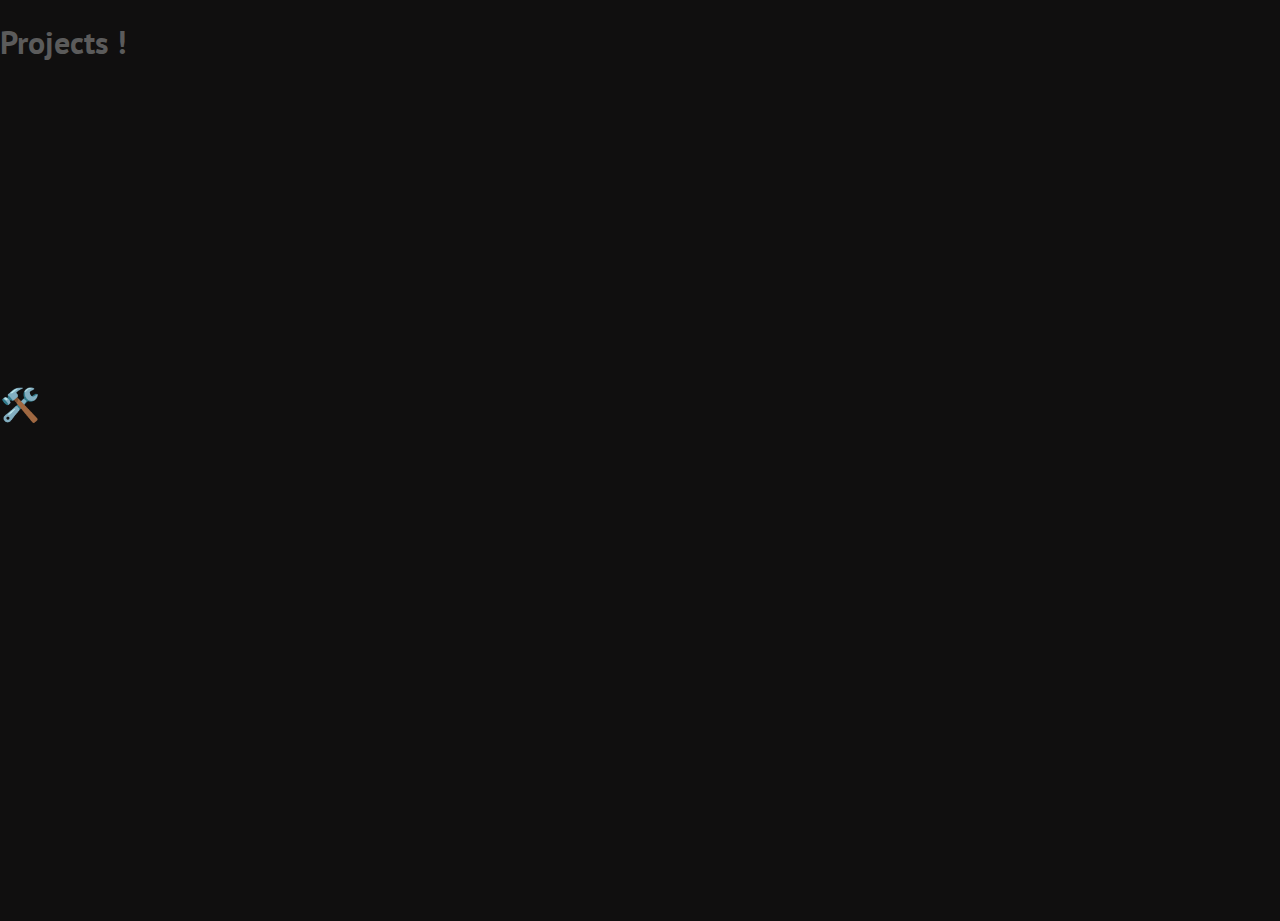
<file: projects.html>
<!DOCTYPE html>
<html lang="en" dir="ltr">

<head>
  <meta charset="utf-8">
  <title>Viral Rupani</title>

  <!-- CSS only -->
  <link href="https://cdn.jsdelivr.net/npm/bootstrap@5.2.0/dist/css/bootstrap.min.css" rel="stylesheet" integrity="sha384-gH2yIJqKdNHPEq0n4Mqa/HGKIhSkIHeL5AyhkYV8i59U5AR6csBvApHHNl/vI1Bx" crossorigin="anonymous">

  <!-- css -->
  <link rel="stylesheet" href="static/css/styles.css" />

  <!-- JavaScript Bundle with Popper -->
  <script src="https://cdn.jsdelivr.net/npm/bootstrap@5.2.0/dist/js/bootstrap.bundle.min.js" integrity="sha384-A3rJD856KowSb7dwlZdYEkO39Gagi7vIsF0jrRAoQmDKKtQBHUuLZ9AsSv4jD4Xa" crossorigin="anonymous"></script>
  <!-- Google Fonts -->
  <link rel="preconnect" href="https://fonts.googleapis.com">
  <link rel="preconnect" href="https://fonts.gstatic.com" crossorigin>
  <link href="https://fonts.googleapis.com/css2?family=PT+Sans:wght@700&display=swap" rel="stylesheet">

</head>

<body>
<h1 class="text-center">Projects !</h1>
<!--
<section id="projects">
  <div class="container text-center">
    <h1 class="text-center mb-5">Projects</h1>
    <div class="row">
      <div class="col-4 pl-1 project">
        <a class="url-text" href="...">
          <img class="project-img" src="https://media.giphy.com/media/l1Oe5bzMJi5LVcbP0u/giphy.gif" class="card-img-top" alt="opps!" />
          <p>Portfolio</p>
        </a>
      </div>
      <div class="col-4 pl-2 project">
        <a class="url-text" href="https://www.google.com">
          <img class="project-img" src="https://media.giphy.com/media/3o6ZsVLQTBtpTQ7bZC/giphy.gif" class="card-img-top" alt="opps!" />
          <p>Morse Code</p>
        </a>
      </div>
      <div class="col-4">
        <a class="url-text" href="https://www.google.com">
          <img class="project-img" src="https://media.giphy.com/media/UtnxCnjWAOL1J6TNUR/giphy.gif" class="card-img-top" alt="opps!" />
          <p>Blog</p>
        </a>
      </div>
      <div class="col-4">
        <a class="url-text" href="https://www.google.com">
          <img class="project-img" src="static/images/Screenshot (83).png" class="card-img-top" alt="opps!" />
          <p>Image Watermark</p>
        </a>
      </div>
      <div class="col-4">
        <a class="url-text" href="https://www.google.com">
          <img class="project-img" src="https://media.giphy.com/media/fQZX2aoRC1Tqw/giphy.gif" class="card-img-top" alt="opps!" />
          <p>Type Speed</p>
        </a>
      </div>
      <div class="col-4 ">
        <a class="url-text" href="https://www.google.com">
          <img class="project-img" src="https://media.giphy.com/media/B7o99rIuystY4/giphy.gif" class="card-img-top" alt="opps!" />
          <p>TodoLIst</p>
        </a>
      </div>
    </div>
  </div>
</section> -->
<h1 class="text-center" style="margin-top: 25%;">🛠️</h1>

</body>

</html>
</file>
<file: static/css/styles.css>
body {
  background: #100F0F;
  min-height: 100vh;
  margin: 0;
  font-family: 'PT Sans', sans-serif;
  color: #5b5b5b;
}

#title {
  padding-top: 3%;
}

#expertise, #projects{
  padding: 5rem 0;
}

/* Title Section */
.nav-item {
  font-size: 1.5rem;
  animation-name: nav-animation;
  animation-duration: 3s;
}

.heading {
  padding: 6rem 0;
}

.title-text {
  color: #5b5b5b;
  animation-name: title-animation;
  animation-duration: 1s;
  line-height: 1.5;
  padding-top: 5rem
}

.developer-image {
  height: 20rem;
  margin-left: 30%;
  animation-name: developer-img;
  animation-duration: 1s;
}


/* Skill Section */

.skill-img {
  height: 5rem;
  width: 5rem;
  margin: 20px;
  animation-name: skills-icon-animation;
  animation-duration: 3s;
  animation-iteration-count: infinite;
}

/* Project Section */

.project-img {
  height: 8rem;
  width: 15rem;
  margin-bottom: 5px;
  animation-name: project-img-animation;
  animation-duration: 1s;
}

.url-text {
  text-decoration: none;
  color: #5b5b5b;
}

.url-text:hover {
    color: #5b5b5b;
}

.project-img:hover {
  opacity: 0.5;
}

@media (max-width: 994px) {
  .project-img {
    height: 7rem;
    width: 12rem;
  }
}

@media (max-width: 575px) {
  .skill-img {
    height: 2rem;
    width: 2rem;
  }
}
/*
@media (max-width: 830px) {
  .developer-image {
    height: 18rem;
  }

}

@media (max-width: 710px) {
  .developer-image {
    height: 17rem;
  }
}

@media (max-width: 680px) {
  .developer-image {
    height: 15rem;
  }
}

@media (max-width: 640px) {
  .developer-image {
    height: 13rem;
    margin-top: 70px;
  }
}

@media (max-width: 560px) {
  .developer-image {
    display: none;
  }
  .skill-img{
    height: 3rem;
  }
  .project-img {
    height: 5rem;
    width: 6rem;
    padding: 1px;
  }
  body {
    background-color: red;
  }
} */

@keyframes title-animation {
  from {transform: translateX(-100px);}
  to {transform: translateX(0PX);}
}

@keyframes  developer-img{
  from {transform: scale(0)}
  to {transform: scale(1)}
}

@keyframes nav-animation {
  from {opacity: 0;}
  to {opacity: 100;}
}

@keyframes skills-icon-animation {
  0% {transform: scale(1); }
  50% {transform: scale(1.05);}
  100% {transform: scale(1); }

}
</file>
